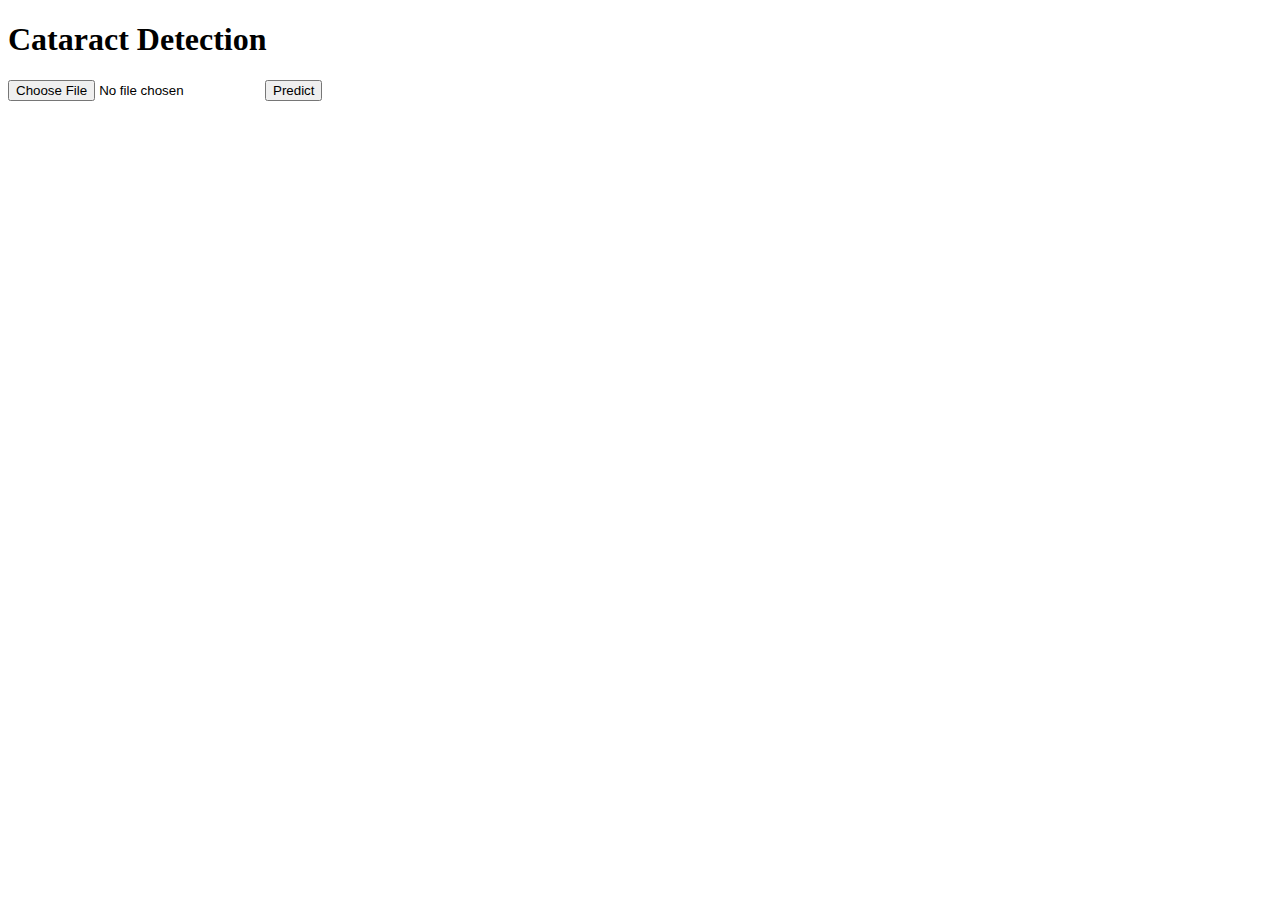
<file: templates/index.html>
<!DOCTYPE html>
<html>
<head>
    <title>Cataract Detection</title>
</head>
<body>
    <h1>Cataract Detection</h1>
    <form method="POST" action="/predict" enctype="multipart/form-data">
        <input type="file" name="file">
        <input type="submit" value="Predict">
    </form>
</body>
</html>
</file>
